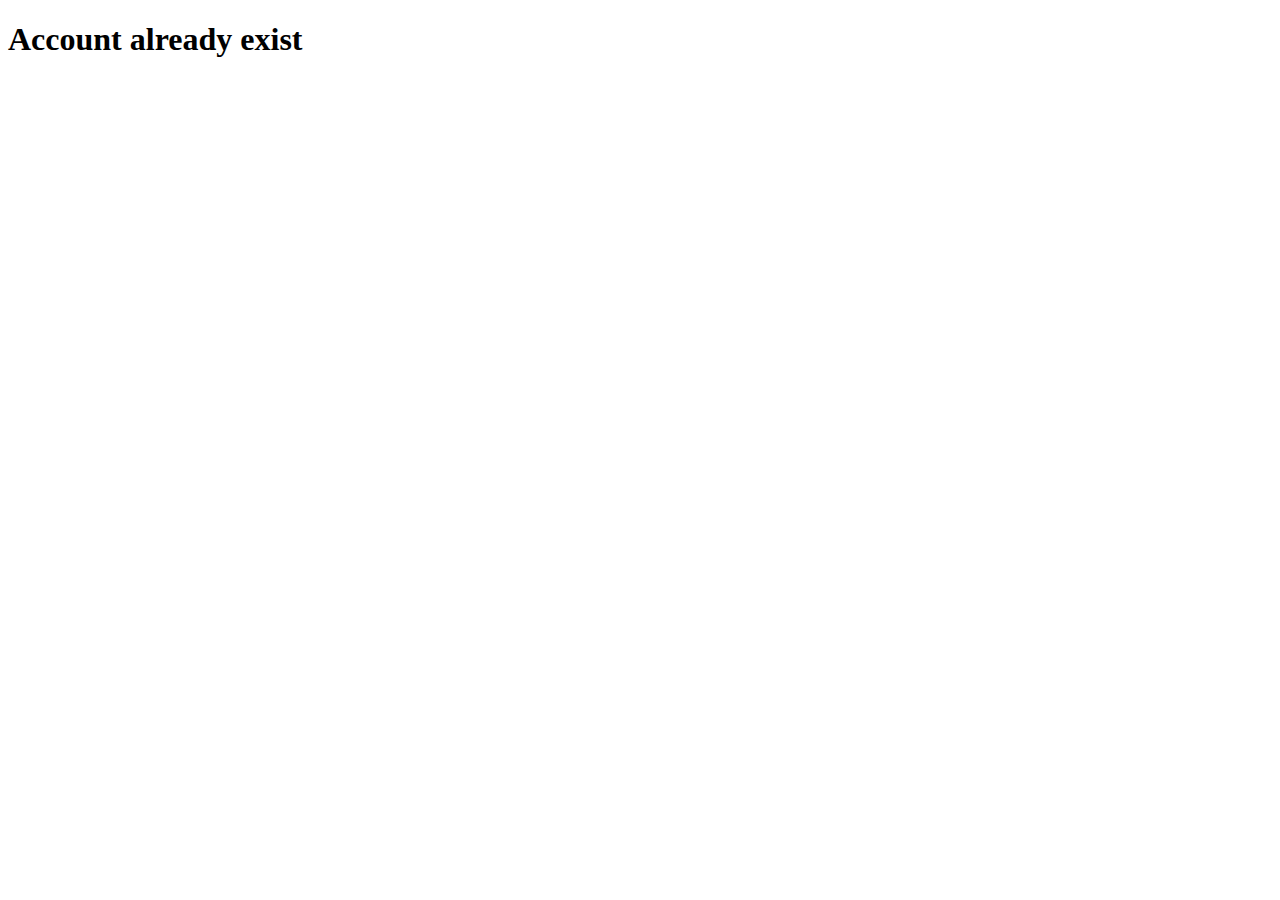
<file: railway/train/app/templates/acc_already_exist.html>
<!DOCTYPE html>
<html lang="en">
<head>
    <meta charset="UTF-8">
    <meta http-equiv="X-UA-Compatible" content="IE=edge">
    <meta name="viewport" content="width=device-width, initial-scale=1.0">
    <title>RAILWAY</title>
</head>
<body>
    <h1>Account already exist</h1>
</body>
</html>
</file>
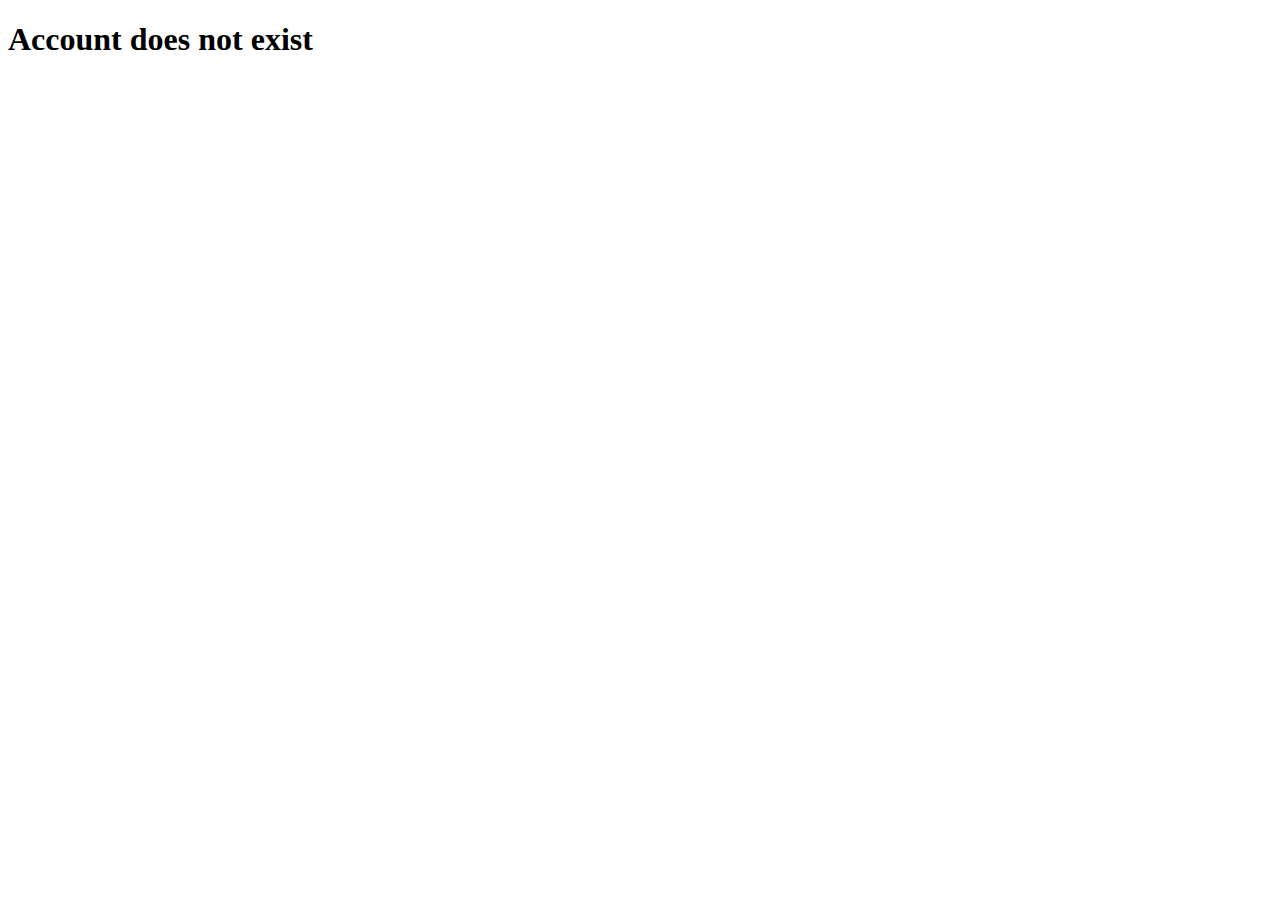
<file: railway/train/app/templates/acc_not_exist.html>
<!DOCTYPE html>
<html lang="en">
<head>
    <meta charset="UTF-8">
    <meta http-equiv="X-UA-Compatible" content="IE=edge">
    <meta name="viewport" content="width=device-width, initial-scale=1.0">
    <title>RAILWAY</title>
</head>
<body>
    <h1>Account does not exist</h1>
</body>
</html>
</file>
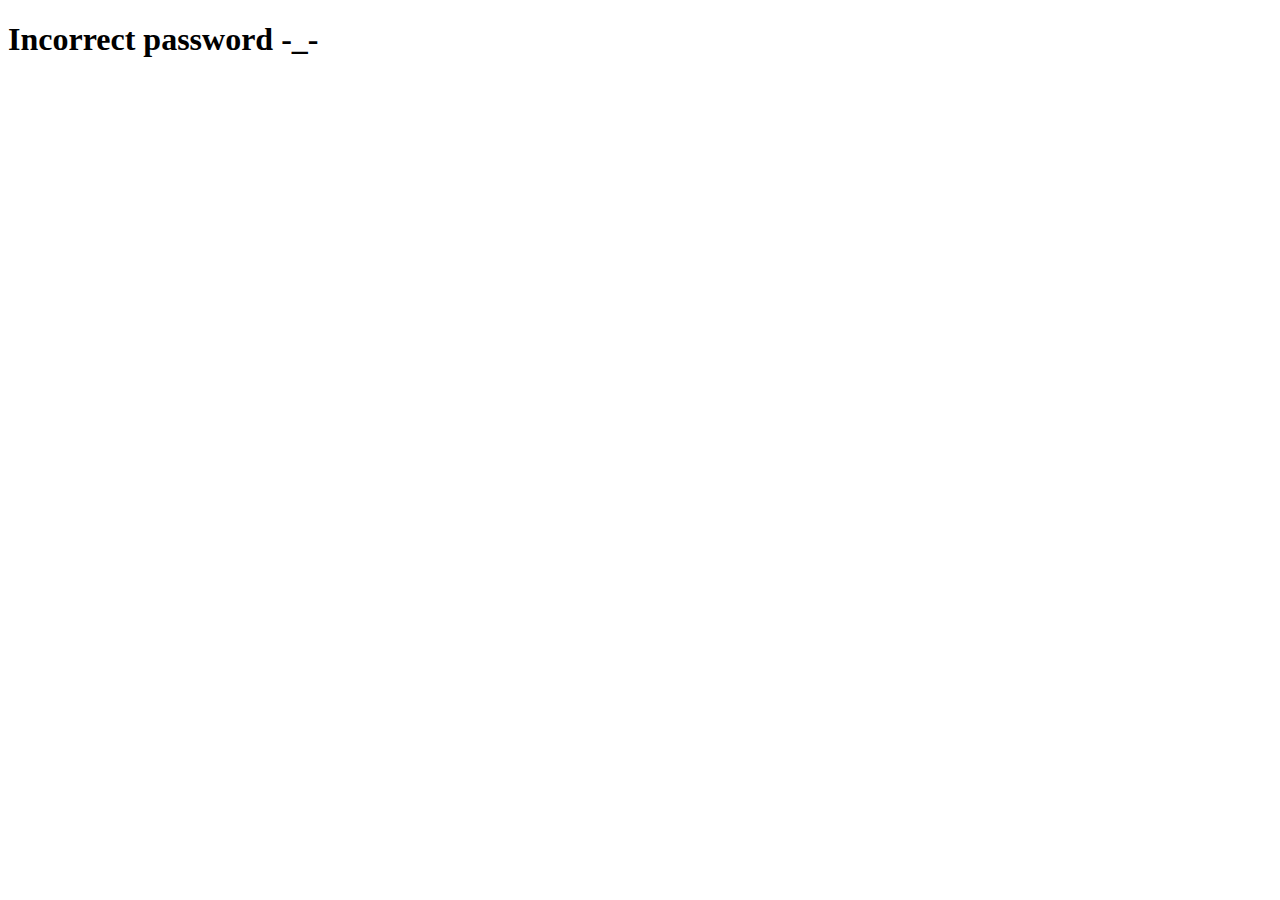
<file: railway/train/app/templates/incorrect_password.html>
<!DOCTYPE html>
<html lang="en">
<head>
    <meta charset="UTF-8">
    <meta http-equiv="X-UA-Compatible" content="IE=edge">
    <meta name="viewport" content="width=device-width, initial-scale=1.0">
    <title>RAILWAY</title>
</head>
<body>
    <h1>Incorrect password -_-</h1>
</body>
</html>
</file>
